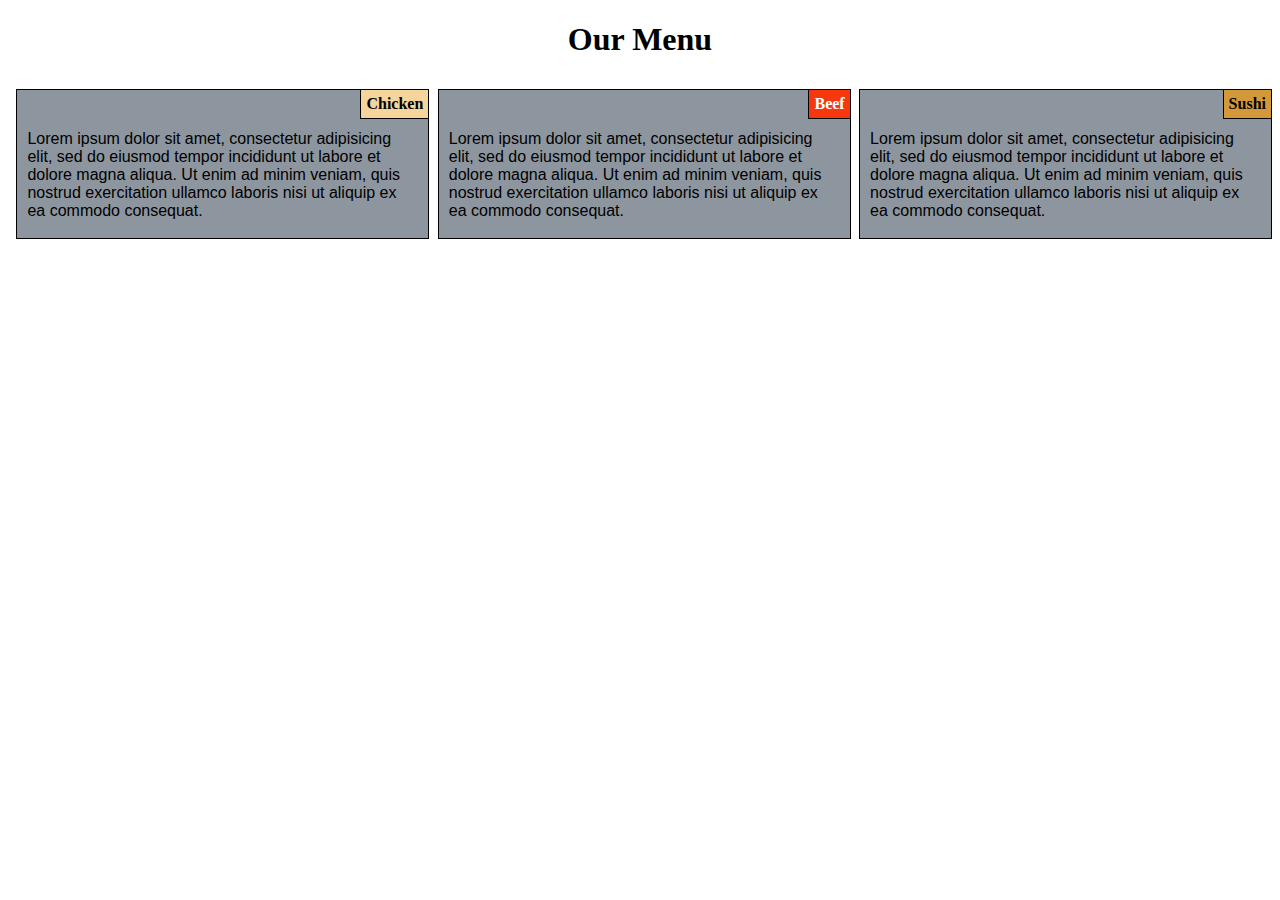
<file: module2-solution/index.html>
<!DOCTYPE html>
<html>
  <head>
    <meta charset="utf-8">
    <!--Para evitar zoom on mobile devices-->
    <meta name = "viewport" content = "width=device-width, initial-scale=1">
    <title>Module 2. Coding Assignment</title>
    <link rel="stylesheet" href="css/styles.css">
  </head>
  <body>
    <h1>Our Menu</h1>
    <div class="row">
      <div class="col-lg-4 col-md-6 col-sm">
        <section class = "region s1">Chicken</section>
        <p>Lorem ipsum dolor sit amet, consectetur adipisicing elit, sed do eiusmod tempor incididunt ut labore et dolore magna aliqua. Ut enim ad minim veniam, quis nostrud exercitation ullamco laboris nisi ut aliquip ex ea commodo consequat.</p>
      </div>
      <div class="col-lg-4 col-md-6 col-sm">
        <section class = "region s2">Beef</section>
        <p>Lorem ipsum dolor sit amet, consectetur adipisicing elit, sed do eiusmod tempor incididunt ut labore et dolore magna aliqua. Ut enim ad minim veniam, quis nostrud exercitation ullamco laboris nisi ut aliquip ex ea commodo consequat.</p>
      </div>
      <div class="col-lg-4 col-md-12 col-sm">
        <section class = "region s3">Sushi</section>
        <p>Lorem ipsum dolor sit amet, consectetur adipisicing elit, sed do eiusmod tempor incididunt ut labore et dolore magna aliqua. Ut enim ad minim veniam, quis nostrud exercitation ullamco laboris nisi ut aliquip ex ea commodo consequat.</p>
      </div>
    </div>
  </body>
</html>
</file>
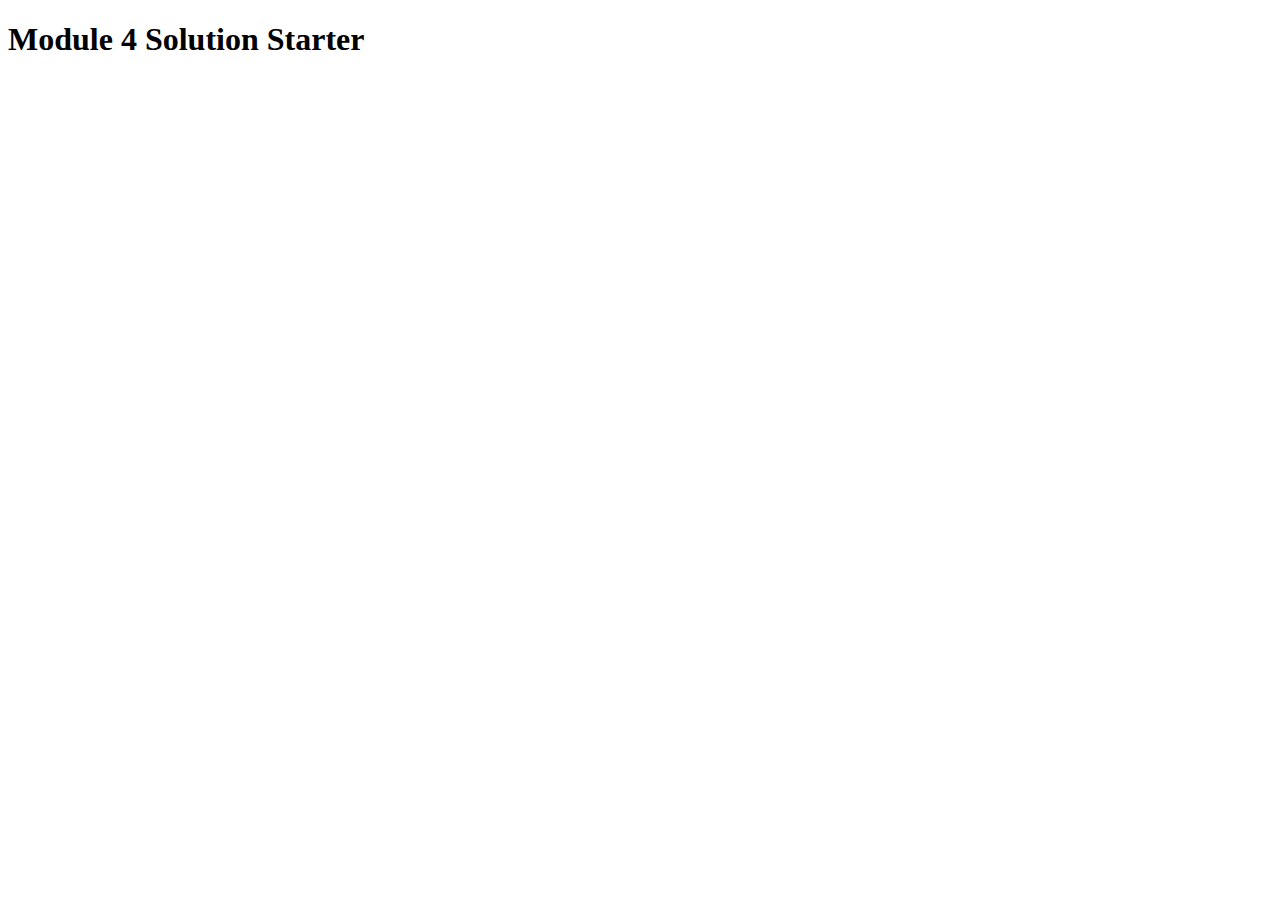
<file: module4-solution/index.html>
<!DOCTYPE html>
<html>
<head>
  <meta charset="utf-8">
  <title>Module 4 Solution Starter</title>
  <script>
    var names = []; // DO NOT REMOVE
  </script>
  <script src="SpeakHello.js"></script>
  <script src="SpeakGoodBye.js"></script>
  <script src="script.js"></script>
</head>
<body>
  <h1>Module 4 Solution Starter</h1>
</body>
</html>
</file>
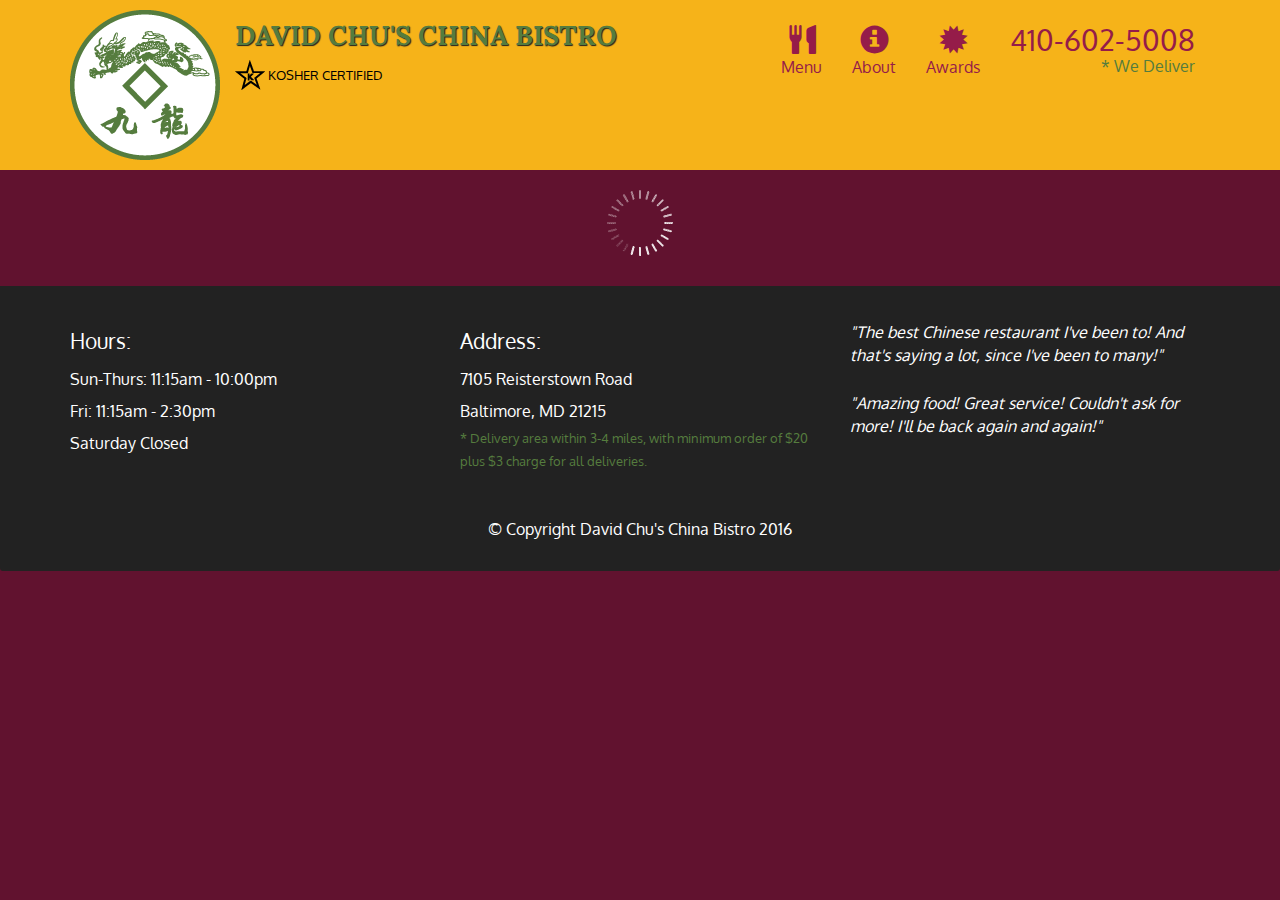
<file: module5-solution/index.html>
<!doctype html>
<html lang="en">
  <head>
    <meta charset="utf-8">
    <meta http-equiv="X-UA-Compatible" content="IE=edge">
    <meta name="viewport" content="width=device-width, initial-scale=1">
    <title>David Chu's China Bistro</title>
    <link rel="stylesheet" href="css/bootstrap.min.css">
    <link rel="stylesheet" href="css/styles.css">
    <link href='https://fonts.googleapis.com/css?family=Oxygen:400,300,700' rel='stylesheet' type='text/css'>
    <link href='https://fonts.googleapis.com/css?family=Lora' rel='stylesheet' type='text/css'>
  </head>
<body>
  <header>
    <nav id="header-nav" class="navbar navbar-default">
      <div class="container">
        <div class="navbar-header">
          <a href="index.html" class="pull-left visible-md visible-lg">
            <div id="logo-img" alt="Logo image"></div>
          </a>

          <div class="navbar-brand">
            <a href="index.html"><h1>David Chu's China Bistro</h1></a>
            <p>
              <img src="images/star-k-logo.png" alt="Kosher certification">
              <span>Kosher Certified</span>
            </p>
          </div>

          <button id="navbarToggle" type="button" class="navbar-toggle collapsed" data-toggle="collapse" data-target="#collapsable-nav" aria-expanded="false">
            <span class="sr-only">Toggle navigation</span>
            <span class="icon-bar"></span>
            <span class="icon-bar"></span>
            <span class="icon-bar"></span>
          </button>
        </div>
        
        <div id="collapsable-nav" class="collapse navbar-collapse">
           <ul id="nav-list" class="nav navbar-nav navbar-right">
            <li id="navHomeButton" class="visible-xs active">
              <a href="index.html">
                <span class="glyphicon glyphicon-home"></span> Home</a>
            </li>
            <li id="navMenuButton">
              <a href="#" onclick="$dc.loadMenuCategories();">
                <span class="glyphicon glyphicon-cutlery"></span><br class="hidden-xs"> Menu</a>
            </li>
            <li>
              <a href="#">
                <span class="glyphicon glyphicon-info-sign"></span><br class="hidden-xs"> About</a>
            </li>
            <li>
              <a href="#">
                <span class="glyphicon glyphicon-certificate"></span><br class="hidden-xs"> Awards</a>
            </li>
            <li id="phone" class="hidden-xs">
              <a href="tel:410-602-5008">
                <span>410-602-5008</span></a><div>* We Deliver</div>
            </li>
          </ul><!-- #nav-list -->
        </div><!-- .collapse .navbar-collapse -->
      </div><!-- .container -->
    </nav><!-- #header-nav -->
  </header>

  <div id="call-btn" class="visible-xs">
    <a class="btn" href="tel:410-602-5008">
    <span class="glyphicon glyphicon-earphone"></span>
    410-602-5008
    </a>
  </div>
  <div id="xs-deliver" class="text-center visible-xs">* We Deliver</div>

  <div id="main-content" class="container"></div>

  <footer class="panel-footer">
    <div class="container">
      <div class="row">
        <section id="hours" class="col-sm-4">
          <span>Hours:</span><br>
          Sun-Thurs: 11:15am - 10:00pm<br>
          Fri: 11:15am - 2:30pm<br>
          Saturday Closed
          <hr class="visible-xs">
        </section>
        <section id="address" class="col-sm-4">
          <span>Address:</span><br>
          7105 Reisterstown Road<br>
          Baltimore, MD 21215
          <p>* Delivery area within 3-4 miles, with minimum order of $20 plus $3 charge for all deliveries.</p>
          <hr class="visible-xs">
        </section>
        <section id="testimonials" class="col-sm-4">
          <p>"The best Chinese restaurant I've been to! And that's saying a lot, since I've been to many!"</p>
          <p>"Amazing food! Great service! Couldn't ask for more! I'll be back again and again!"</p>
        </section>
      </div>
      <div class="text-center">&copy; Copyright David Chu's China Bistro 2016</div>
    </div>
  </footer>

  <!-- jQuery (Bootstrap JS plugins depend on it) -->
  <script src="js/jquery-2.1.4.min.js"></script>
  <script src="js/bootstrap.min.js"></script>
  <script src="js/ajax-utils.js"></script>
  <script src="js/script.js"></script>
</body>
</html>
</file>
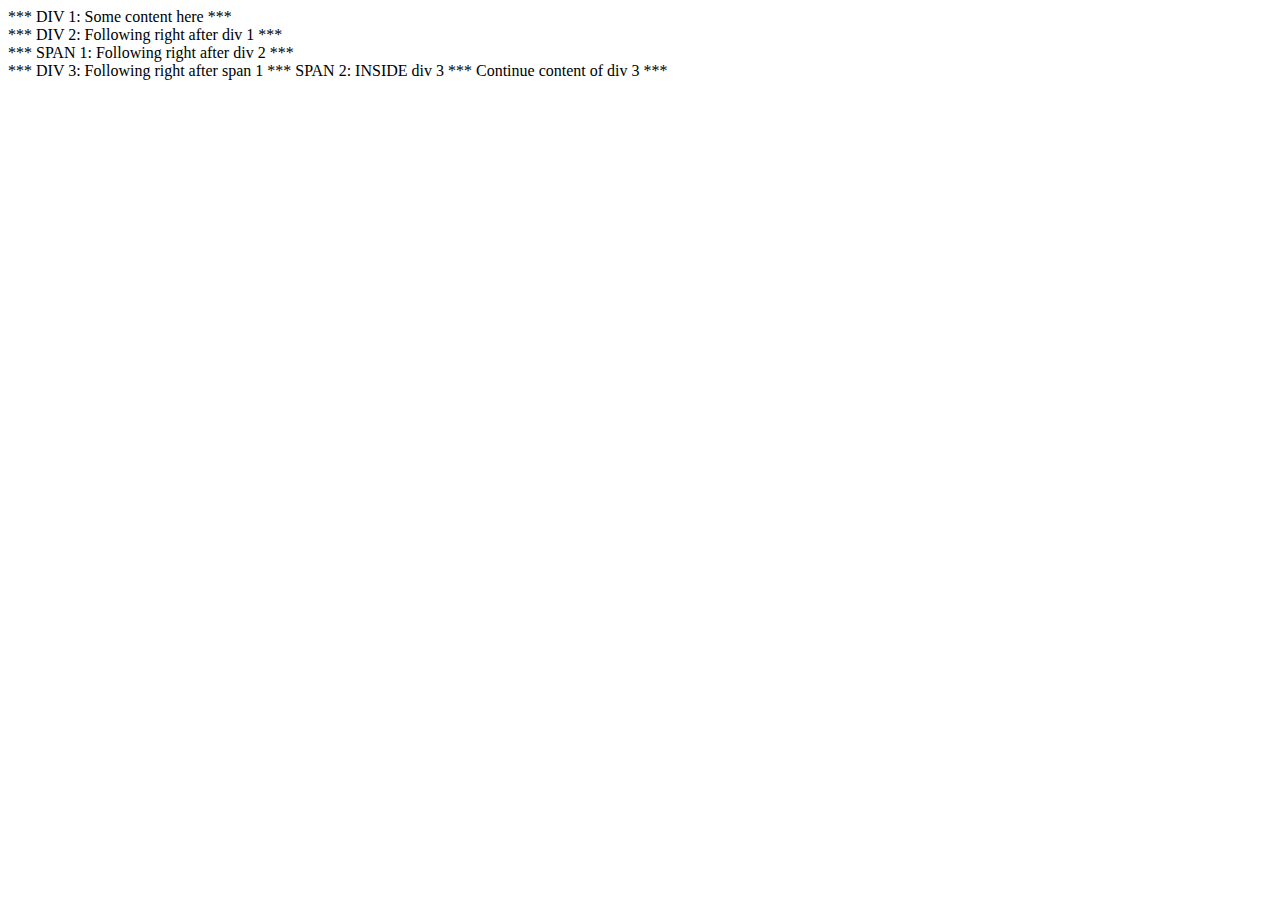
<file: site/div-and-span.html>
<!doctype html>
<html>
<head>
  <meta charset="utf-8">
  <title>div and span elements</title>
</head>
<body>
  <div>*** DIV 1: Some content here ***</div>
  <div>*** DIV 2: Following right after div 1 ***</div>
  <span>*** SPAN 1: Following right after div 2 ***</span>
  <div>
    *** DIV 3: Following right after span 1 
    <span>*** SPAN 2: INSIDE div 3 ***</span>
    Continue content of div 3 ***
  </div>
</body>
</html>
</file>
<file: module2-solution/css/styles.css>
/********** Base styles **********/
* {
  box-sizing: border-box;
}
h1 {
  margin-bottom: 15px;
  text-align: center;
}
p {
  border: 1px solid black;
  background-color: #8D969F;
  width: 98%;
  height: 150px;
  margin-left: auto; 
  margin-bottom: auto;
  padding-top: 40px;
  padding-right: 10px;
  padding-left: 10px;
  font-family: Helvetica;
  color: black;
}
.col-lg-4, .col-md-6, .col-md-12, .col-sm {
  position: relative;
}  
.region {
  border: 1px solid black;
  text-align: center; 
  font-weight: bold;
  padding: 5px;
  position: absolute;
  top: 16px;
  right: 0; 
}
.s1 {
  background-color: #F5D59C;  
}
.s2 {
  background-color: #F7380E;
  color: white;  
}
.s3 {
  background-color: #D39839; 
}
/* Simple Responsive Framework. */
.row {
  width: 100%;
}

/********** Destok version **********/
@media (min-width: 992px) {
  .col-lg-1, .col-lg-2, .col-lg-3, .col-lg-4, .col-lg-5, .col-lg-6, .col-lg-7, .col-lg-8, .col-lg-9, .col-lg-10, .col-lg-11, .col-lg-12 {
    float: left;
    /*border: 1px solid green;*/
  }
  .col-lg-1 {
    width: 8.33%;
  }
  .col-lg-2 {
    width: 16.66%;
  }
  .col-lg-3 {
    width: 25%;
  }
  .col-lg-4 {
    width: 33.333333%;
  }
  .col-lg-5 {
    width: 41.66%;
  }
  .col-lg-6 {
    width: 50%;
  }
  .col-lg-7 {
    width: 58.33%;
  }
  .col-lg-8 {
    width: 66.66%;
  }
  .col-lg-9 {
    width: 74.99%;
  }
  .col-lg-10 {
    width: 83.33%;
  }
  .col-lg-11 {
    width: 91.66%;
  }
  .col-lg-12 {
    width: 100%;
  }
}

/********** Tablet version **********/
@media (min-width: 768px) and (max-width: 991px) {
  .col-md-1, .col-md-2, .col-md-3, .col-md-4, .col-md-5, .col-md-6, .col-md-7, .col-md-8, .col-md-9, .col-md-10, .col-md-11, .col-md-12 {
    float: left;
    /*border: 1px solid green;*/
  }
  .col-md-1 {
    width: 8.33%;
  }
  .col-md-2 {
    width: 16.66%;
  }
  .col-md-3 {
    width: 25%;
  }
  .col-md-4 {
    width: 33.33%;
  }
  .col-md-5 {
    width: 41.66%;
  }
  .col-md-6 {
    width: 50%;
  }
  .col-md-7 {
    width: 58.33%;
  }
  .col-md-8 {
    width: 66.66%;
  }
  .col-md-9 {
    width: 74.99%;
  }
  .col-md-10 {
    width: 83.33%;
  }
  .col-md-11 {
    width: 91.66%;
  }
  .col-md-12 {
    width: 100%;
  }
}

/********** Mobile version **********/
@media (max-width: 767px) {
  .col-sm {
    float: left;
    width: 100%;
    /*border: 1px solid green;*/
  }
}
</file>
<file: module5-solution/css/styles.css>
body {
  font-size: 16px;
  color: #fff;
  background-color: #61122f;
  font-family: 'Oxygen', sans-serif;
}

/** HEADER **/
#header-nav {
  background-color: #f6b319;
  border-radius: 0;
  border: 0;
}

#logo-img {
  background: url('../images/restaurant-logo_large.png') no-repeat;
  width: 150px;
  height: 150px;
  margin: 10px 15px 10px 0;
}

.navbar-brand {
  padding-top: 25px;
}
.navbar-brand h1 { /* Restaurant name */
  font-family: 'Lora', serif;
  color: #557c3e;
  font-size: 1.5em;
  text-transform: uppercase;
  font-weight: bold;
  text-shadow: 1px 1px 1px #222;
  margin-top: 0;
  margin-bottom: 0;
  line-height: .75;
}
.navbar-brand a:hover, .navbar-brand a:focus {
  text-decoration: none;
}
.navbar-brand p { /* Kosher cert */
  color: #000;
  text-transform: uppercase;
  font-size: .7em;
  margin-top: 15px;
}
.navbar-brand p span { /* Star-K */
  vertical-align: middle;
}

#nav-list {
  margin-top: 10px;
}
#nav-list a {
  color: #951C49;
  text-align: center;
}
#nav-list a:hover {
  background: #E7E7E7;
}
#nav-list a span {
  font-size: 1.8em;
}

#phone {
  margin-top: 5px;
}
#phone a { /* Phone number */
  text-align: right;
  padding-bottom: 0;
}
#phone div { /* We Deliver */
  color: #557c3e;
  text-align: right;
  padding-right: 15px;
}

.navbar-header button.navbar-toggle, .navbar-header .icon-bar {
  border: 1px solid #61122f;
}
.navbar-header button.navbar-toggle {
  clear: both;
  margin-top: -30px;
}
/* END HEADER */

/* FOOTER */
.panel-footer {
  margin-top: 30px;
  padding-top: 35px;
  padding-bottom: 30px;
  background-color: #222;
  border-top: 0;
}
.panel-footer div.row {
  margin-bottom: 35px;
}
#hours, #address {
  line-height: 2;
}
#hours > span, #address > span {
  font-size: 1.3em;
}
#address p {
  color: #557c3e;
  font-size: .8em;
  line-height: 1.8;
}
#testimonials {
  font-style: italic;
}
#testimonials p:nth-child(2) {
  margin-top: 25px;
}
/* END FOOTER */



/* HOME PAGE */
.container .jumbotron {
  box-shadow: 0 0 50px #3F0C1F;
  border: 2px solid #3F0C1F;
}

#menu-tile, #specials-tile, #map-tile {
  height: 250px;
  width: 100%;
  margin-bottom: 15px;
  position: relative;
  border: 2px solid #3F0C1F;
  overflow: hidden;
}
#menu-tile:hover, #specials-tile:hover, #map-tile:hover {
  box-shadow: 0 1px 5px 1px #cccccc;
}
#menu-tile {
  background: url('../images/menu-tile.jpg') no-repeat;
  background-position: center;
}
#specials-tile {
  background: url('../images/specials-tile.jpg') no-repeat;
  background-position: center;
}
#menu-tile span, #specials-tile span, #map-tile span {
  position: absolute;
  bottom: 0;
  right: 0;
  width: 100%;
  text-align: center;
  font-size: 1.6em;
  text-transform: uppercase;
  background-color: #000;
  color: #fff;
  opacity: .8;
}
/* END HOME PAGE */

/* MENU CATEGORIES PAGE */
.category-tile { 
  position: relative;
  border: 2px solid #3F0C1F;
  overflow: hidden;
  width: 200px;
  height: 200px;
  margin: 0 auto 15px;
}
.category-tile span {
  position: absolute;
  bottom: 0;
  right: 0;
  width: 100%;
  text-align: center;
  font-size: 1.2em;
  text-transform: uppercase;
  background-color: #000;
  color: #fff;
  opacity: .8;
}
.category-tile:hover {
  box-shadow: 0 1px 5px 1px #cccccc;
}

#menu-categories-title + div {
  margin-bottom: 50px;
}
/* END MENU CATEGORIES PAGE */

/* SINGLE CATEGORY PAGE */
.menu-item-tile {
  margin-bottom: 25px;
}
.menu-item-tile hr {
  width: 80%;
}
.menu-item-tile .menu-item-price {
  font-size: 1.1em;
  text-align: right;
  margin-top: -15px;
  margin-right: -15px;
}
.menu-item-tile .menu-item-price span {
  font-size: .6em;
}
.menu-item-photo {
  position: relative;
  border: 2px solid #3F0C1F; 
  overflow: hidden;
  padding: 0;
  margin-right: -15px;
  margin-left: auto;
  margin-bottom: 20px;
  max-width: 250px;
}
.menu-item-photo div {
  position: absolute;
  bottom: 0;
  right: 0;
  width: 80px;
  background-color: #557c3e;
  text-align: center;
}
.menu-item-description {
  padding-right: 30px;
}
h3.menu-item-title {
  margin: 0 0 10px;
}
.menu-item-details {
  font-size: .9em;
  font-style: italic;
}
/* END SINGLE CATEGORY PAGE */


/********** Large devices only **********/
@media (min-width: 1200px) {
  .container .jumbotron {
    background: url('../images/jumbotron_1200.jpg') no-repeat;
    height: 675px;
  }
}

/********** Medium devices only **********/
@media (min-width: 992px) and (max-width: 1199px) {
  /* Header */
  #logo-img {
    background: url('../images/restaurant-logo_medium.png') no-repeat;
    width: 100px;
    height: 100px;
    margin: 5px 5px 5px 0;
  }
  /* End Header */

  /* Home Page */
  .container .jumbotron {
    background: url('../images/jumbotron_992.jpg') no-repeat;
    height: 558px;
  }
  /* End Home Page */
}

/********** Small devices only **********/
@media (min-width: 768px) and (max-width: 991px) {
  /* Home Page */
  .container .jumbotron {
    background: url('../images/jumbotron_768.jpg') no-repeat;
    height: 432px;
  }
  /* End Home Page */
}

/********** Extra small devices only **********/
@media (max-width: 767px) {
  /* Header */
  .navbar-brand {
    padding-top: 10px;
    height: 80px;
  }
  .navbar-brand h1 { /* Restaurant name */
    padding-top: 10px;
    font-size: 5vw; /* 1vw = 1% of viewport width */
  }
  .navbar-brand p { /* Kosher cert */
    font-size: .6em;
    margin-top: 12px;
  }
  .navbar-brand p img { /* Star-K */
    height: 20px;
  }

  #collapsable-nav a { /* Collapsed nav menu text */
    font-size: 1.2em;
  }
  #collapsable-nav a span { /* Collapsed nav menu glyph */
    font-size: 1em;
    margin-right: 5px;
  }

  #call-btn > a {
    font-size: 1.5em;
    display: block;
    margin: 0 20px;
    padding: 10px;
    border: 2px solid #fff;
    background-color: #f6b319;
    color: #951c49;
  }
  #xs-deliver {
    margin-top: 5px;
    font-size: .7em;
    letter-spacing: .1em;
    text-transform: uppercase;
  }
  /* End Header */

  /* Footer */
  .panel-footer section {
    margin-bottom: 30px;
    text-align: center;
  }
  .panel-footer section:nth-child(3) {
    margin-bottom: 0; /* margin already exists on the whole row */
  }
  .panel-footer section hr {
    width: 50%;
  }
  /* End Footer */

  /* Home Page */
  .container .jumbotron {
    margin-top: 30px;
    padding: 0;
  }
  #menu-tile, #specials-tile {
    width: 360px;
    margin: 0 auto 15px;
  }

  .menu-item-photo {
    margin-right: auto;
  }
  .menu-item-tile .menu-item-price {
    text-align: center;
  }
  .menu-item-description {
    text-align: center;;
  }
}


/********** Super extra small devices Only :-) (e.g., iPhone 4) **********/
@media (max-width: 479px) {
  /* Header */
  .navbar-brand h1 { /* Restaurant name */
    padding-top: 5px;
    font-size: 6vw;
  }
  /* End Header */
  
  /* Home page */
  #menu-tile, #specials-tile {
    width: 280px;
    margin: 0 auto 15px;
  }

  .col-xxs-12 {
    position: relative;
    min-height: 1px;
    padding-right: 15px;
    padding-left: 15px;
    float: left;
    width: 100%;
  }
}
</file>
